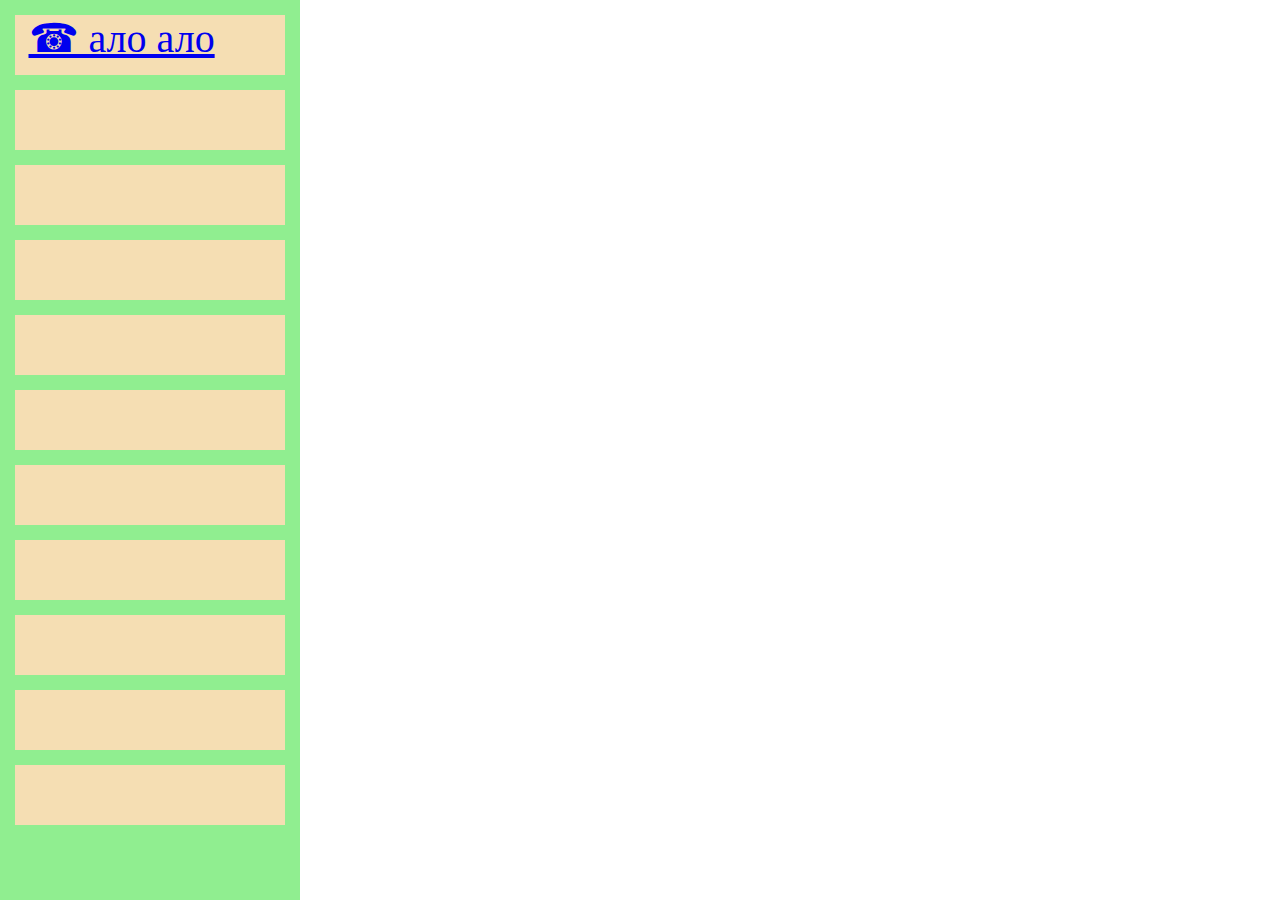
<file: index.html>
<html>
    <head>
    <title>2 pPWPWP</title>
    <link rel="stylesheet" href="2.css">
    </head>
    <body>
        <div class="side">
        <div class="sideknopki">
<p class="sideknopka1"><a href="страница 12.html">&#9742; ало ало</a></p>
        </div>
        <div class="sideknopki">
            
        </div>
        <div class="sideknopki">
            
        </div>
        <div class="sideknopki">
            
        </div>
        <div class="sideknopki">
            
        </div>
        <div class="sideknopki">
            
        </div>
        <div class="sideknopki">
            
        </div>
        <div class="sideknopki">
            
        </div>
        <div class="sideknopki">
            
        </div>
        <div class="sideknopki">
            
        </div>
        <div class="sideknopki">
            
        </div>
        </div>
    </body>
</html>
</file>
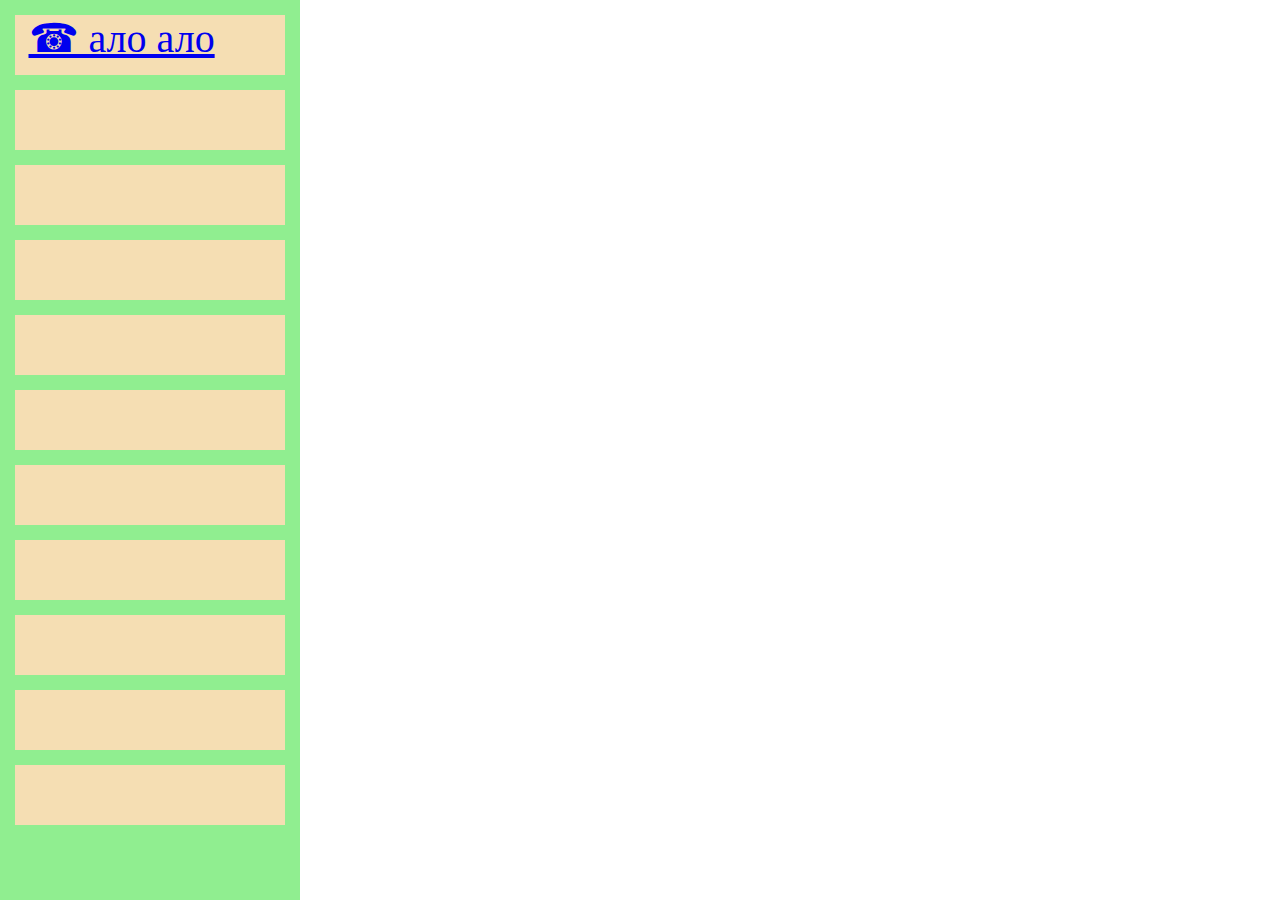
<file: wwww22.html>
<html>
    <head>
    <title>2 pPWPWP</title>
    <link rel="stylesheet" href="2.css">
    </head>
    <body>
        <div class="side">
        <div class="sideknopki">
<p class="sideknopka1"><a href="страница 12.html">&#9742; ало ало</a></p>
        </div>
        <div class="sideknopki">
            
        </div>
        <div class="sideknopki">
            
        </div>
        <div class="sideknopki">
            
        </div>
        <div class="sideknopki">
            
        </div>
        <div class="sideknopki">
            
        </div>
        <div class="sideknopki">
            
        </div>
        <div class="sideknopki">
            
        </div>
        <div class="sideknopki">
            
        </div>
        <div class="sideknopki">
            
        </div>
        <div class="sideknopki">
            
        </div>
        </div>
    </body>
</html>
</file>
<file: 2.css>
body{margin: 0; padding: 0;}
.side{width: 300; height: 100%; float: left; background-color: lightgreen;}
.sideknopki{width: auto; height: 60; background-color: wheat; margin-left: 5%; margin-right: 5%; margin-top: 5%; font-size: 2.5em;}
.sideknopka1{width: auto; height: 60; background-color: wheat; margin-left: 5%; margin-right: 5%; margin-top: 0%; font-size: 1em;}
</file>
